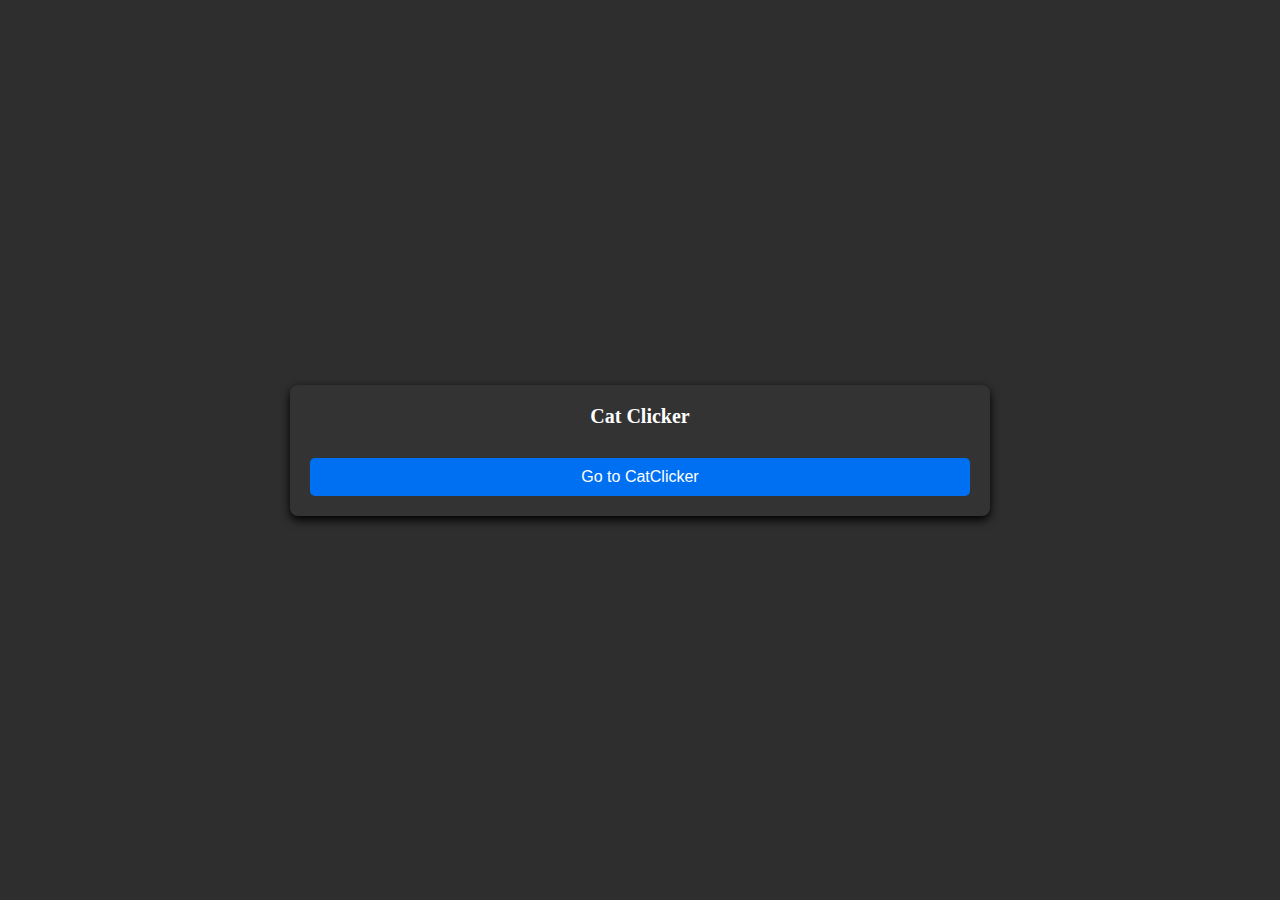
<file: index.html>
<!DOCTYPE html>
<html lang="en">
<head>
    <meta charset="UTF-8">
    <meta name="viewport" content="width=device-width, initial-scale=1.0">
    <link rel="stylesheet" href="styles.css">
    <title>Cat Clicker | devbyte</title>
</head>
<body>
    <div class="container">
        <h1>
            Cat Clicker
        </h1>
        <button class="btn" onclick="location.replace('catclicker.html')">
            Go to CatClicker
        </button>
    </div>
</body>
</html>
</file>
<file: styles.css>
@import url('https://fonts.googleapis.com/css2?family=Inter:ital,opsz,wght@0,14..32,100..900;1,14..32,100..900&display=swap');

*{
    padding: 0;
    margin: 0;
    box-sizing: border-box;
}

body{
    font-family: "Inter" sans-serif;
    display: flex;
    align-items: center;
    justify-content: center;
    padding: 40px;
    min-height: 100vh;
    background-color: #2e2e2e;
}

iframe{
    border: 2px solid #ddd;
    border-radius: 12px;
    box-shadow: 0 0 10px rgba(0,0,0,0.1);
    width: 500px;
    height: 600px;
}

.embed-container{
    display: flex;
    jutify-content: center;
    margin-top: 30px;
}

.container{
    width: 100%;
    max-width: 700px;
    background: #333;
    padding: 20px;
    border-radius: 8px;
    box-shadow: 0 4px 10px black;
}

h1{
    font-size: 20px;
    font-weight: 600;
    text-align: center;
    margin-bottom: 15px;
    color: #fff;
}

.btn{
    width: 100%;
    background: #0070f3;
    color: #fff;
    border: none;
    padding: 10px;
    font-size: 16px;
    font-weight: 500;
    cursor: pointer;
    margin-top: 15px;
    border-radius: 5px;
    transition: background 0.2s ease;
}

    .btn:hover{
        background: #0059c9;
    }
</file>
